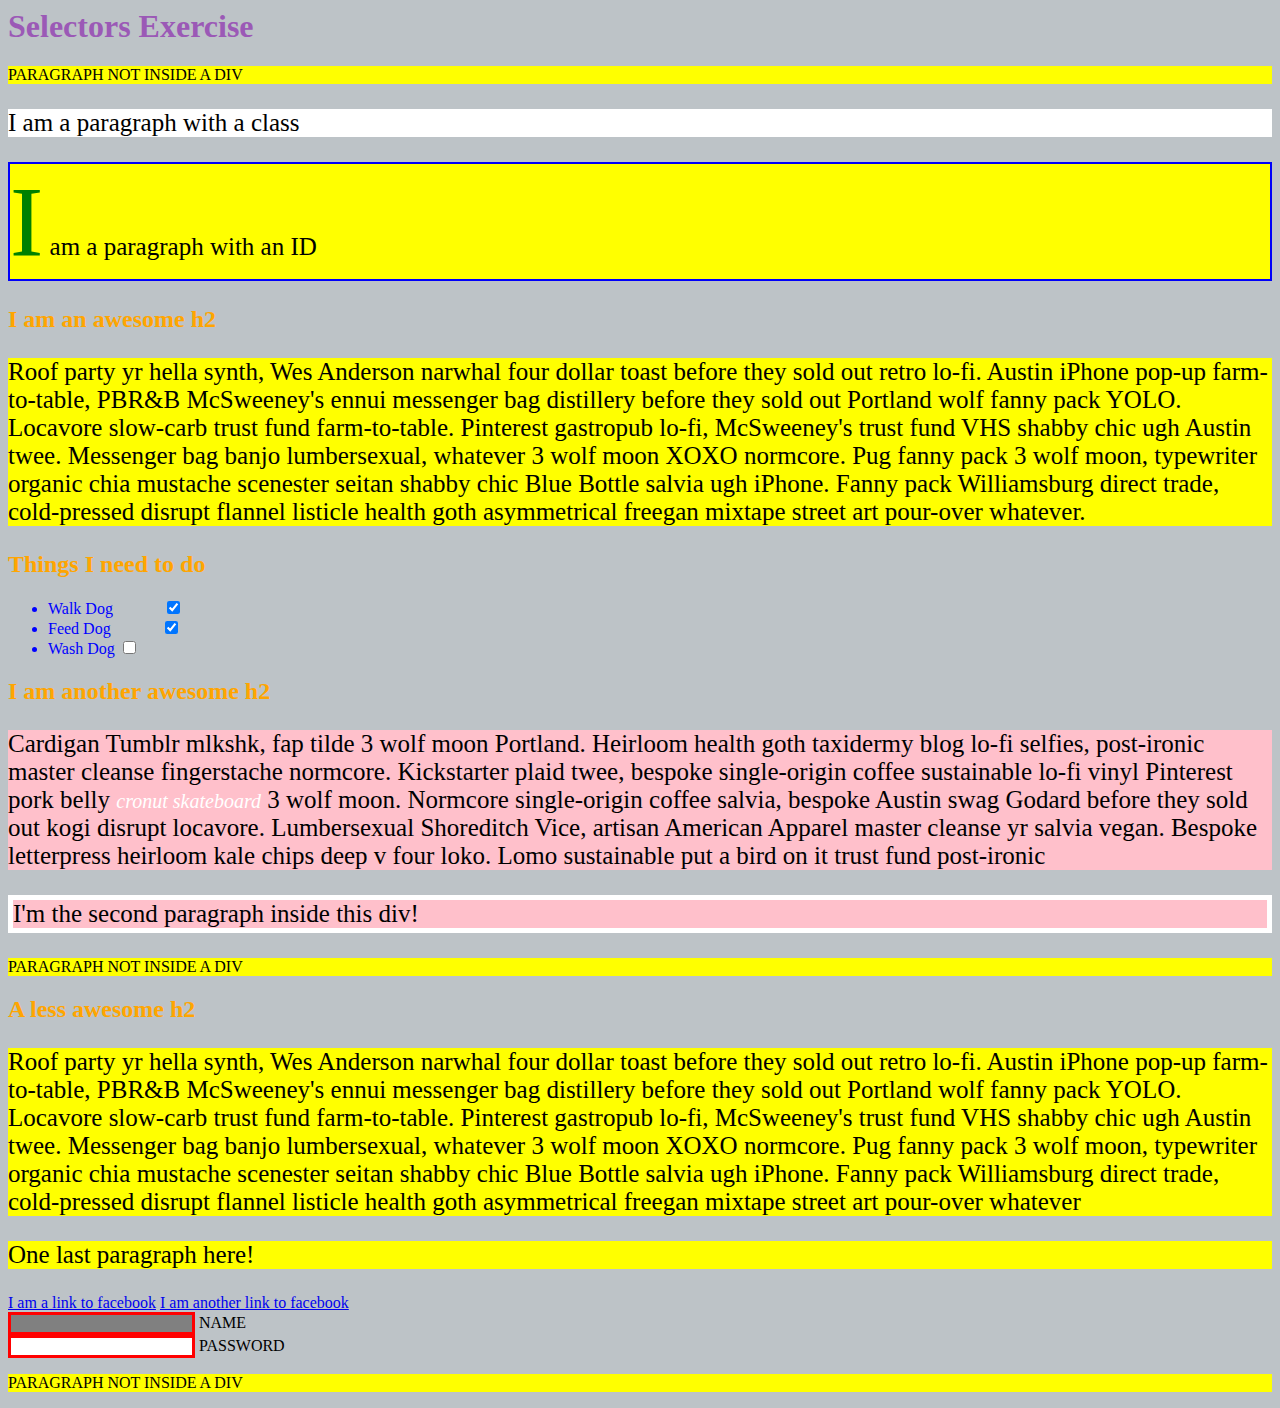
<file: cssExercice/09_Selector_Exercise_Starter/selectorsExercise.html>
<html>
<head>
  <meta charset="UTF-8">
  <title>Selectors Exercise</title>
  <link rel="stylesheet" type="text/css" href="selectors.css">
</head>
<body>
  <h1>Selectors Exercise</h1>

<p>PARAGRAPH NOT INSIDE A DIV</p>

<div>
  <p class="hello">I am a paragraph with a class</p>
  <p id="special">I am a paragraph with an ID</p>

  <h2>I am an awesome h2</h2>
  
  
  <p>Roof party yr hella synth, Wes Anderson narwhal four dollar toast before they sold out retro lo-fi. Austin iPhone pop-up farm-to-table, PBR&B McSweeney's ennui messenger bag distillery before they sold out Portland wolf fanny pack YOLO. Locavore slow-carb trust fund farm-to-table. Pinterest gastropub lo-fi, McSweeney's trust fund VHS shabby chic ugh Austin twee. Messenger bag banjo lumbersexual, whatever 3 wolf moon XOXO normcore. Pug fanny pack 3 wolf moon, typewriter organic chia mustache scenester seitan shabby chic Blue Bottle salvia ugh iPhone. Fanny pack Williamsburg direct trade, cold-pressed disrupt flannel listicle health goth asymmetrical freegan mixtape street art pour-over whatever.</p>

</div>

<div>
  <h2>Things I need to do</h2>

  <ul>
    <li>Walk Dog <input type="checkbox" checked> </li>
    <li>Feed Dog <input type="checkbox" checked> </li>
    <li>Wash Dog <input type="checkbox"></li>
  </ul>
</div>

<div>
  <h2>I am another awesome h2</h2>

  <p>Cardigan Tumblr mlkshk, fap tilde 3 wolf moon Portland. Heirloom health goth taxidermy blog lo-fi selfies, post-ironic master cleanse fingerstache normcore. Kickstarter plaid twee, bespoke single-origin coffee sustainable lo-fi vinyl Pinterest pork belly <em>cronut skateboard</em> 3 wolf moon. Normcore single-origin coffee salvia, bespoke Austin swag Godard before they sold out kogi disrupt locavore. Lumbersexual Shoreditch Vice, artisan American Apparel master cleanse yr salvia vegan. Bespoke letterpress heirloom kale chips deep v four loko. Lomo sustainable put a bird on it trust fund post-ironic</p>

  <p>I'm the second paragraph inside this div!</p>
</div>

<p>PARAGRAPH NOT INSIDE A DIV</p>


<div>
  <h2>A less awesome h2</h2>

  <p>Roof party yr hella synth, Wes Anderson narwhal four dollar toast before they sold out retro lo-fi. Austin iPhone pop-up farm-to-table, PBR&B McSweeney's ennui messenger bag distillery before they sold out Portland wolf fanny pack YOLO. Locavore slow-carb trust fund farm-to-table. Pinterest gastropub lo-fi, McSweeney's trust fund VHS shabby chic ugh Austin twee. Messenger bag banjo lumbersexual, whatever 3 wolf moon XOXO normcore. Pug fanny pack 3 wolf moon, typewriter organic chia mustache scenester seitan shabby chic Blue Bottle salvia ugh iPhone. Fanny pack Williamsburg direct trade, cold-pressed disrupt flannel listicle health goth asymmetrical freegan mixtape street art pour-over whatever</p>

  <p>One last paragraph here!</p>

  <a href="http://www.facebook.com">I am a link to facebook</a>
  <a href="http://www.facebook.com">I am another link to facebook</a>
  <br>

  <input type="text" name="name" /><label> Name</label><br/>
  <input type="password" name="password" /><label> Password</label><br/>

</div>

<p>PARAGRAPH NOT INSIDE A DIV</p>

</body>
</html>
</file>
<file: cssExercice/09_Selector_Exercise_Starter/selectors.css>
/* Style the HTML elements according to the following instructions. 
DO NOT ALTER THE EXISTING HTML TO DO THIS.  WRITE ONLY CSS!

/* Give the <body> element a background of #bdc3c7*/
body {
    background-color: #bdc3c7;
}

/* Make the <h1> element #9b59b6*/
h1 {
    color:#9b59b6;
}

/* Make all <h2> elements orange */
h2 {
    color: orange;
}

/* Make all <li> elements blue(pick your own hexadecimal blue)*/ 
li {
    color: #0000FF;
}

/*Change the background on every paragraph to be yellow*/
p {
    background-color: yellow;
}

/*Make all inputs have a 3px red border*/
input {
    border: red solid 3px;
}

/* Give everything with the class 'hello' a white background*/
.hello {
    background-color: white;
}

/* Give the element with id 'special' a 2px solid blue border(pick your own rgb blue)*/
#special {
    border: 2px solid rgb(0, 0, 250);
}

/*Make all the <p>'s that are nested inside of divs 25px font(font-size: 25px)*/
div p {
    font-size: 25px;
}

/*Make only inputs with type 'text' have a gray background*/
input[type='text'] {
    background-color: gray;
}

/* Give both <p>'s inside the 3rd <div> a pink background*/
div:nth-of-type(3) p {
    background-color: pink;
}

/* Give the 2nd <p> inside the 3rd <div> a 5px white border*/
div:nth-of-type(3) p:nth-of-type(2) {
    border: 5px solid white;
}


/* Make the <em> in the 3rd <div> element white and 20px font(font-size:20px)*/
div:nth-of-type(3) em {
    color: white;
    font-size: 20px;
}


/*BONUS CHALLENGES*/
/*You may need to research some other selectors and properties*/

/*Make all "checked" checkboxes have a left margin of 50px(margin-left: 50px)*/
input:checked {
    margin-left: 50px;
}


/* Make the <label> elements all UPPERCASE without changing the HTML(definitely look this one up*/
label {
    text-transform: uppercase;
}

/*Make the first letter of the element with id 'special' green and 100px font size(font-size: 100)*/
#special::first-letter {
    text-transform: uppercase;
    color: green;
    font-size: 100px; 
}

/*Make the <h1> element's color change to blue when hovered over */
h1:hover {
    color: blue;
}


/*Make the <a> element's that have been visited gray */
a:visited {
    color: gray;
}
</file>
